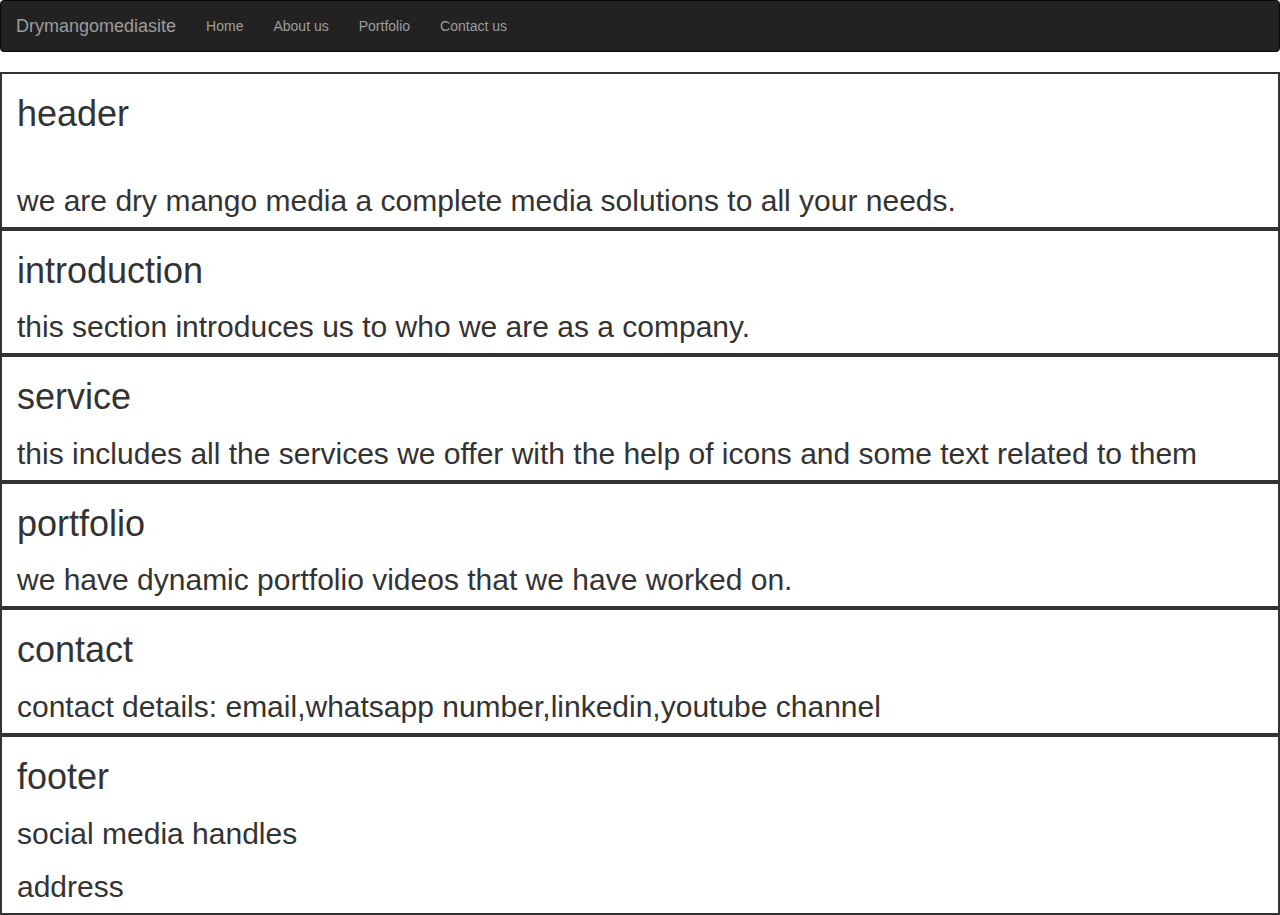
<file: index.html>
<!doctype html>
<html lang="en">
  <head>
    <meta charset="utf-8">
    <meta name="viewport" content="width=device-width, initial-scale=1">
    <title>Bootstrap demo</title>
    <link rel="stylesheet" href="style.css">
    <link rel="stylesheet" href="https://maxcdn.bootstrapcdn.com/bootstrap/3.4.1/css/bootstrap.min.css">
  <script src="https://ajax.googleapis.com/ajax/libs/jquery/3.6.1/jquery.min.js"></script>
  <script src="https://maxcdn.bootstrapcdn.com/bootstrap/3.4.1/js/bootstrap.min.js"></script>
  </head>
  <body>

 <!--nav bar-->
 <nav class="navbar navbar-inverse">
    <div class="container-fluid">
      <div class="navbar-header">
        <button type="button" class="navbar-toggle" data-toggle="collapse" data-target="#myNavbar">
          <span class="icon-bar"></span>
          <span class="icon-bar"></span>
          <span class="icon-bar"></span>                        
        </button>
        <a class="navbar-brand" href="index.html">Drymangomediasite</a>
      </div>
      <div class="collapse navbar-collapse" id="myNavbar">
        <ul class="nav navbar-nav">
          <li><a href="index.html">Home</a></li>
          <li><a href="aboutus.html">About us</a></li>
          <li><a href="portfolio.html">Portfolio</a></li>
          <li><a href="contactus.html">Contact us</a></li>
        </ul>
        
      </div>
    </div>
  </nav>

  <!--nav bar end-->

  <!--header-->
  <div class="container-fluid" style="border:2px solid;">
    <h1>header</h1>
    <br>
    <h2>we are dry mango media a complete media solutions to all your needs.</h2>
   </div>
  <!--header end-->

  <!--introduction-->
  <div class="container-fluid" style="border:2px solid;">
    <h1>introduction</h1>
    <h2>this section introduces us to who we are as a company.</h2>
   </div>
  <!--introduction end-->

  <!--service-->
  <div class="container-fluid" style="border:2px solid;">
    <h1>service</h1>
    <h2>this includes all the services we offer with the help of icons and some text related to them</h2>
   </div>
  <!--service end-->

  <!--portfolio-->
  <div class="container-fluid" style="border:2px solid;">
    <h1>portfolio</h1>
    <h2>we have dynamic portfolio videos that we have worked on.</h2>
   </div>
  <!--portfolio end-->

  <!--contact-->
  <div class="container-fluid" style="border:2px solid;">
    <h1>contact</h1>
    <h2>contact details: email,whatsapp number,linkedin,youtube channel</h2>
   </div>
  <!--contact end-->

  <!--Footer-->
  <div class="container-fluid" style="border:2px solid;">
    <h1>footer</h1>
    <h2>social media handles</h2>
    <h2>address</h2> 
  <!--footer end-->



    <!--bootstrap javascript-->
    <script src="https://cdn.jsdelivr.net/npm/bootstrap@5.3.0-alpha1/dist/js/bootstrap.bundle.min.js" integrity="sha384-w76AqPfDkMBDXo30jS1Sgez6pr3x5MlQ1ZAGC+nuZB+EYdgRZgiwxhTBTkF7CXvN" crossorigin="anonymous"></script>
    <script src="https://cdn.jsdelivr.net/npm/@popperjs/core@2.11.6/dist/umd/popper.min.js" integrity="sha384-oBqDVmMz9ATKxIep9tiCxS/Z9fNfEXiDAYTujMAeBAsjFuCZSmKbSSUnQlmh/jp3" crossorigin="anonymous"></script>
    <script src="https://cdn.jsdelivr.net/npm/bootstrap@5.3.0-alpha1/dist/js/bootstrap.min.js" integrity="sha384-mQ93GR66B00ZXjt0YO5KlohRA5SY2XofN4zfuZxLkoj1gXtW8ANNCe9d5Y3eG5eD" crossorigin="anonymous"></script> 
</body>
</html>
</file>
<file: style.css>
h1{
    
}
#container-fluid{
    padding:3vh;
}
</file>
